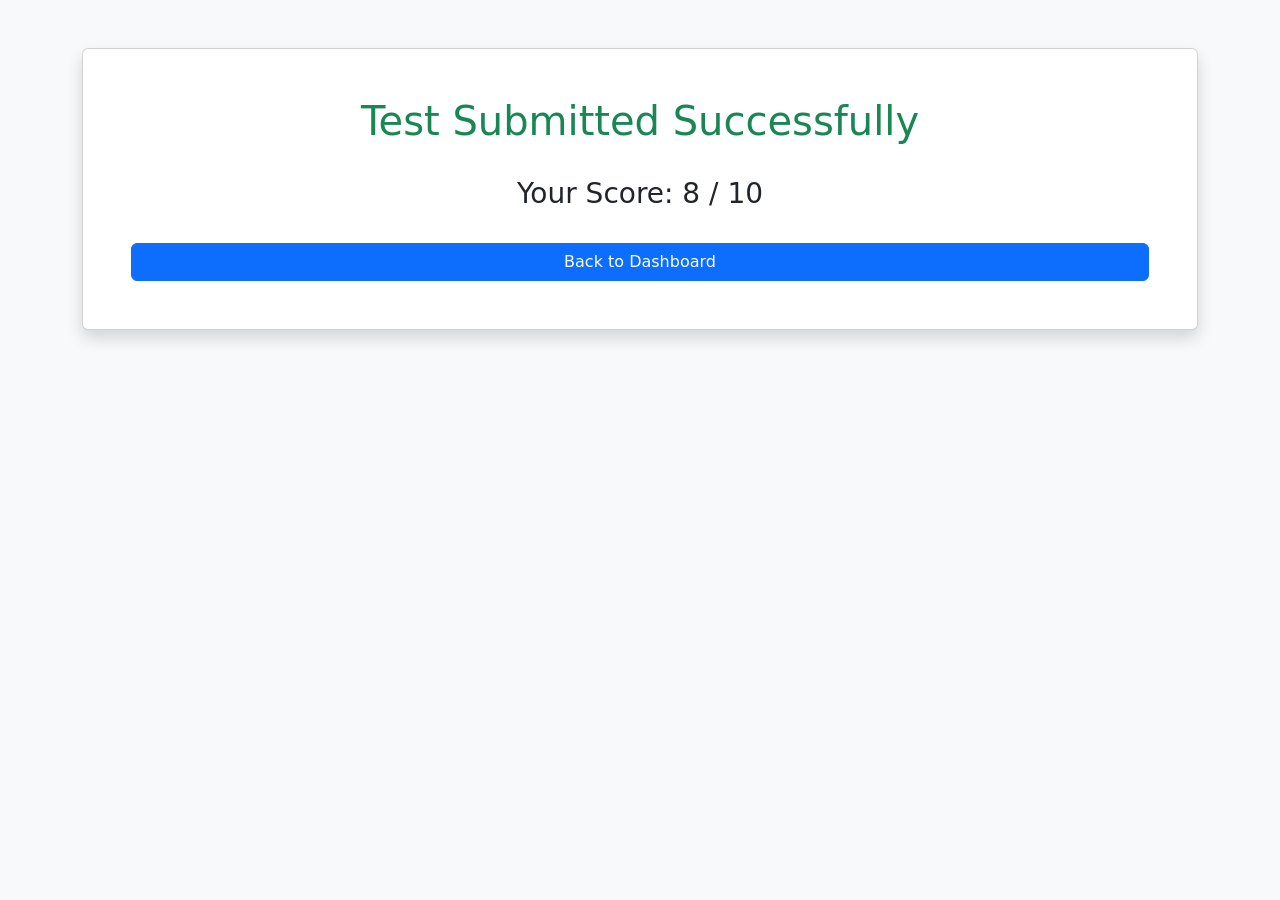
<file: result.html>
<!-- templates/result.html -->

<!DOCTYPE html>
<html>
<head>

    <title>Test Result</title>

    <link href="https://cdn.jsdelivr.net/npm/bootstrap@5.3.2/dist/css/bootstrap.min.css" rel="stylesheet">

</head>

<body class="bg-light">

<div class="container mt-5">

    <div class="card shadow p-5 text-center">

        <h1 class="text-success">
            Test Submitted Successfully
        </h1>

        <h3 class="mt-4">
            Your Score: 8 / 10
        </h3>

        <a href="/dashboard" class="btn btn-primary mt-4">
            Back to Dashboard
        </a>

    </div>

</div>

</body>
</html>
</file>
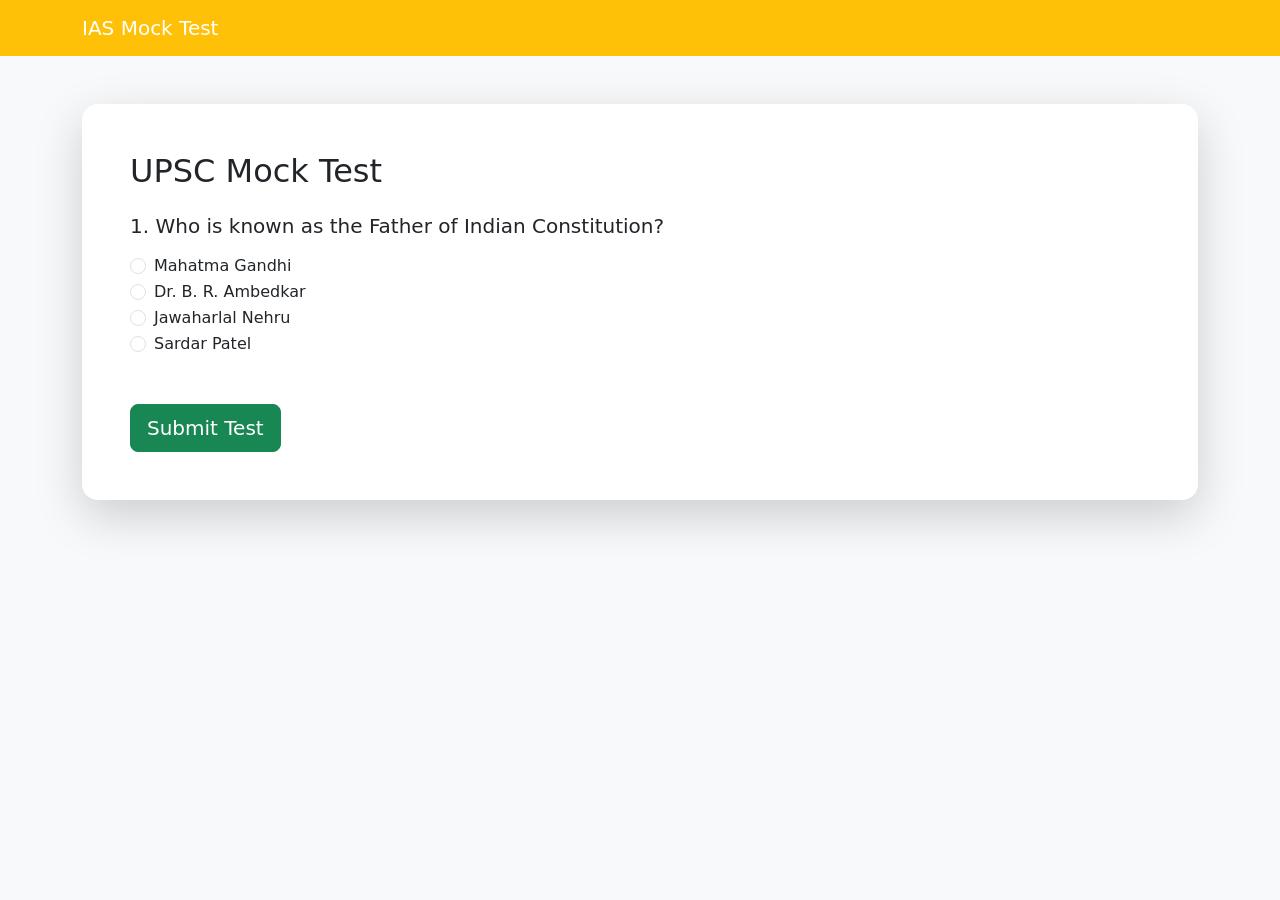
<file: test.html>
<!DOCTYPE html>
<html>
<head>

    <title>Mock Test</title>

    <meta charset="UTF-8">

    <meta name="viewport" content="width=device-width, initial-scale=1">

    <link href="https://cdn.jsdelivr.net/npm/bootstrap@5.3.2/dist/css/bootstrap.min.css" rel="stylesheet">

</head>

<body class="bg-light">

<nav class="navbar navbar-dark bg-warning">

    <div class="container">

        <a class="navbar-brand">
            IAS Mock Test
        </a>

    </div>

</nav>

<div class="container mt-5">

    <div class="card shadow-lg border-0 rounded-4 p-5">

        <h2 class="mb-4">
            UPSC Mock Test
        </h2>

        <form action="/result">

            <div class="mb-5">

                <h5>
                    1. Who is known as the Father of Indian Constitution?
                </h5>

                <div class="form-check mt-3">

                    <input class="form-check-input"
                           type="radio"
                           name="q1">

                    <label class="form-check-label">
                        Mahatma Gandhi
                    </label>

                </div>

                <div class="form-check">

                    <input class="form-check-input"
                           type="radio"
                           name="q1">

                    <label class="form-check-label">
                        Dr. B. R. Ambedkar
                    </label>

                </div>

                <div class="form-check">

                    <input class="form-check-input"
                           type="radio"
                           name="q1">

                    <label class="form-check-label">
                        Jawaharlal Nehru
                    </label>

                </div>

                <div class="form-check">

                    <input class="form-check-input"
                           type="radio"
                           name="q1">

                    <label class="form-check-label">
                        Sardar Patel
                    </label>

                </div>

            </div>

            <button class="btn btn-success btn-lg">
                Submit Test
            </button>

        </form>

    </div>

</div>

</body>
</html>
</file>
